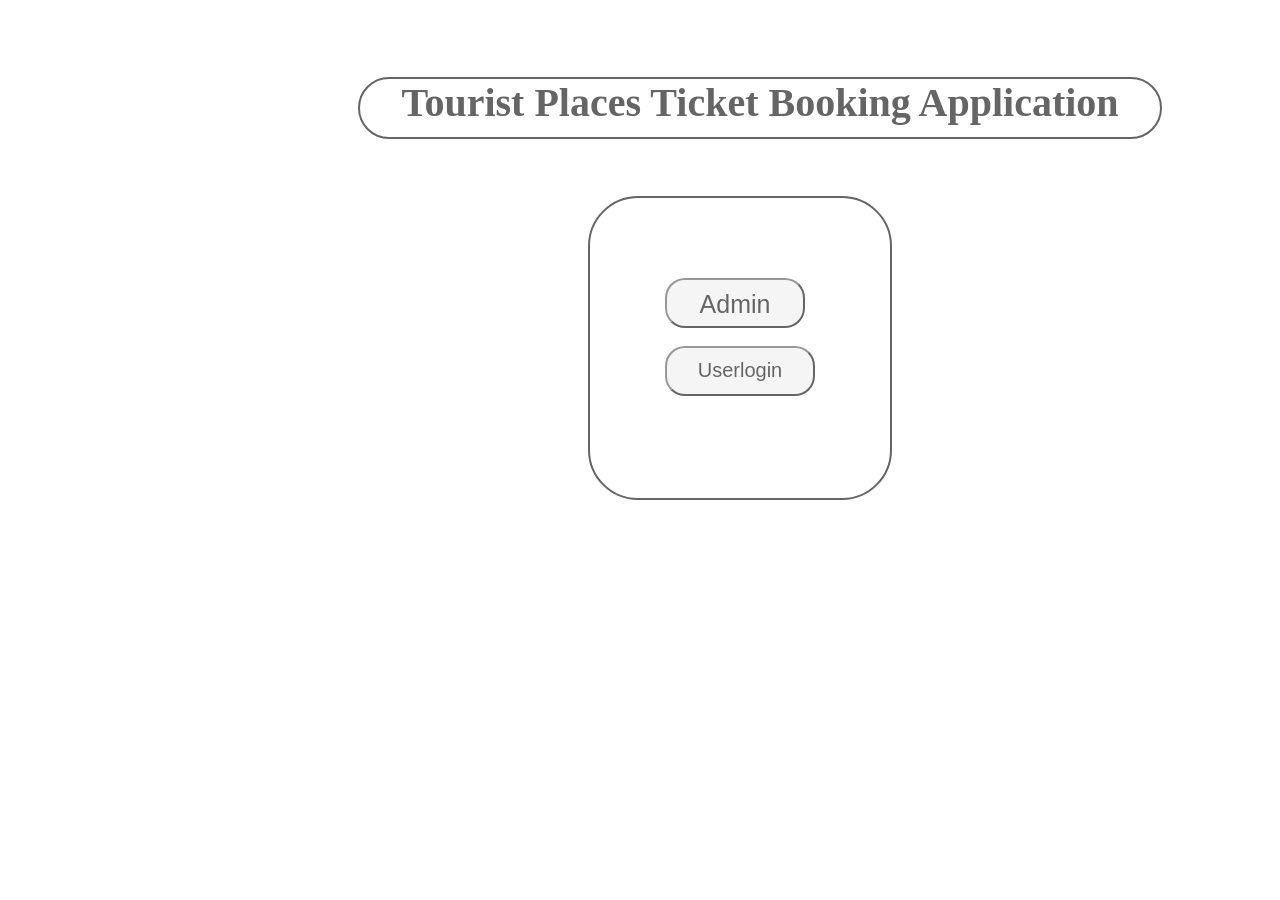
<file: src/main/webapp/index.html>
<!DOCTYPE html>
<html>
<head>
<meta charset="UTF-8">
<title>Insert title here</title>
<link rel="stylesheet" href="./index.css">
</head>
<body>
<h1>Tourist Places Ticket Booking Application</h1>
<form >
<button><a href="./admin.html">Admin</a></button><br><br>
<button id="a1"><a href="./uselogin.html">Userlogin</a></button>
</form>
</body>
</html>
</file>
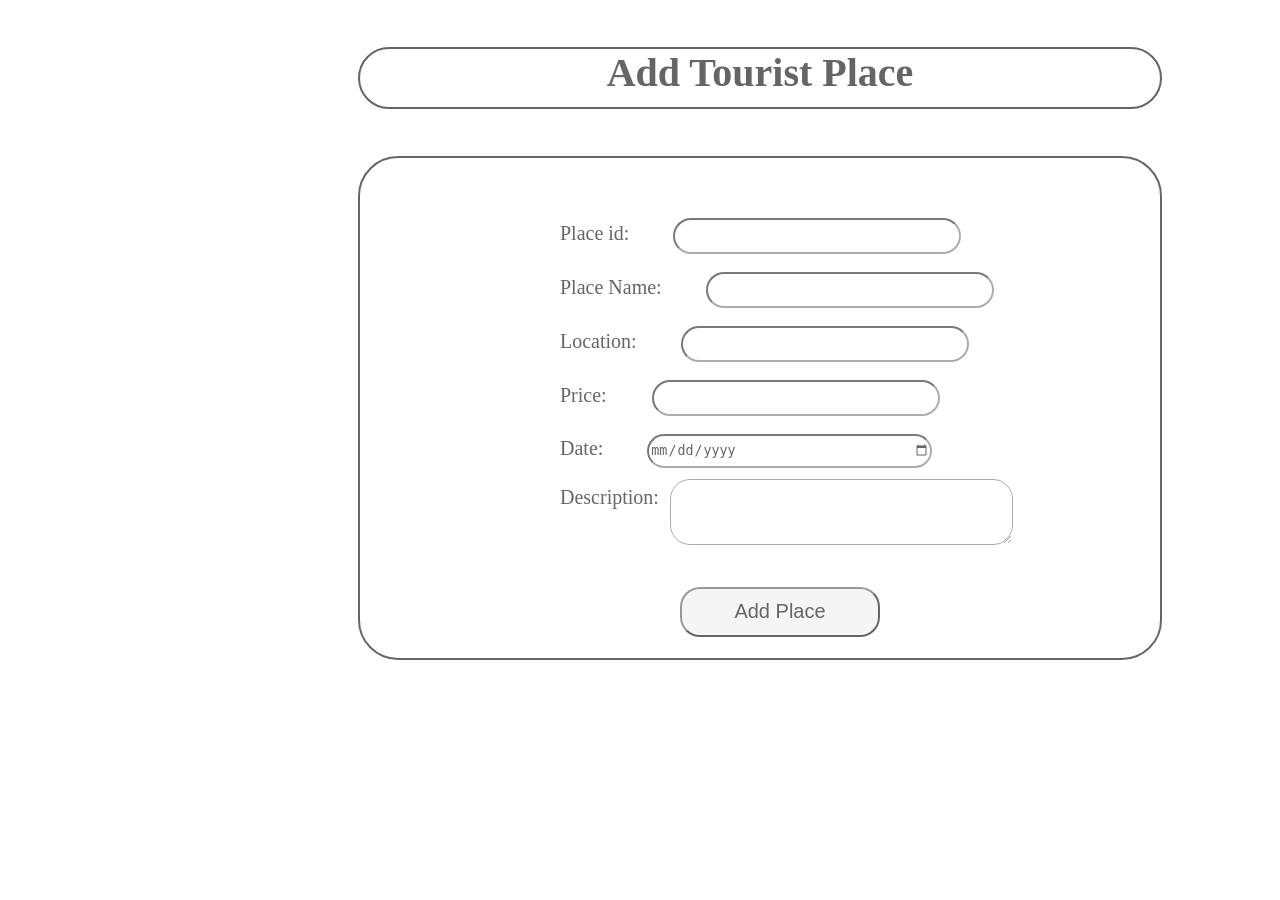
<file: src/main/webapp/addplace.html>
<!DOCTYPE html>
<html>
<head>
<meta charset="UTF-8">
<title>Insert title here</title>
<link rel="stylesheet" href="./addplace.css">
</head>
<body>
<h1>Add Tourist Place</h1>
 <form method="post" action="addplace">
 <label>Place id:</label>
 <input type="text" name="id"><br><br>
   <label>Place Name:</label> 
   <input type="text" name="name" required><br><br>
   <label>Location:</label>
   <input type="text" name="location" required><br><br>
   <label>Price: </label> 
   <input type="number" name="price"  required><br><br>
   <label> Date:</label> 
   <input type="date" name="date" required><br><br>
    <label>Description:</label><br>
    <textarea name="description" rows="4" cols="40" required></textarea><br><br>
    <button type="submit">Add Place</button>
  </form>
</body>
</html>
</file>
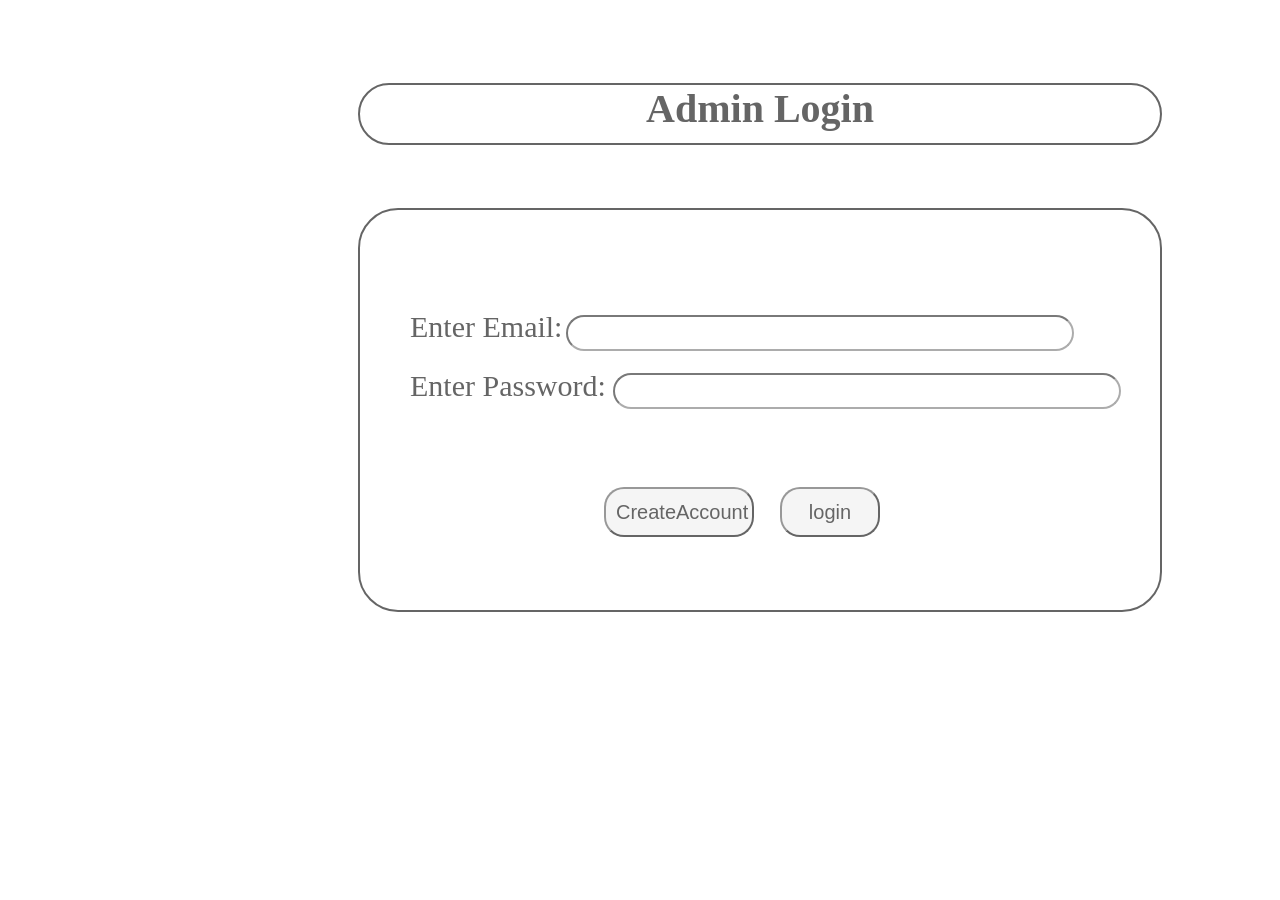
<file: src/main/webapp/admin.html>
<!DOCTYPE html>
<html>
<head>
<meta charset="UTF-8">
<title>Insert title here</title>
<link rel="stylesheet" href="./admin.css">
</head>
<body>
<h2>Admin Login</h2>
<form action="adminLogin" method="post">
<label>Enter Email:</label>  
<input type="text" name="email" required><br><br>
<label>Enter Password: </label>
<input type="password" name="password" required><br><br>
<button>login</button>
<button id="a1"><a href="./createAccount.html">CreateAccount</a></button>

</form>
</body>
</html>
</file>
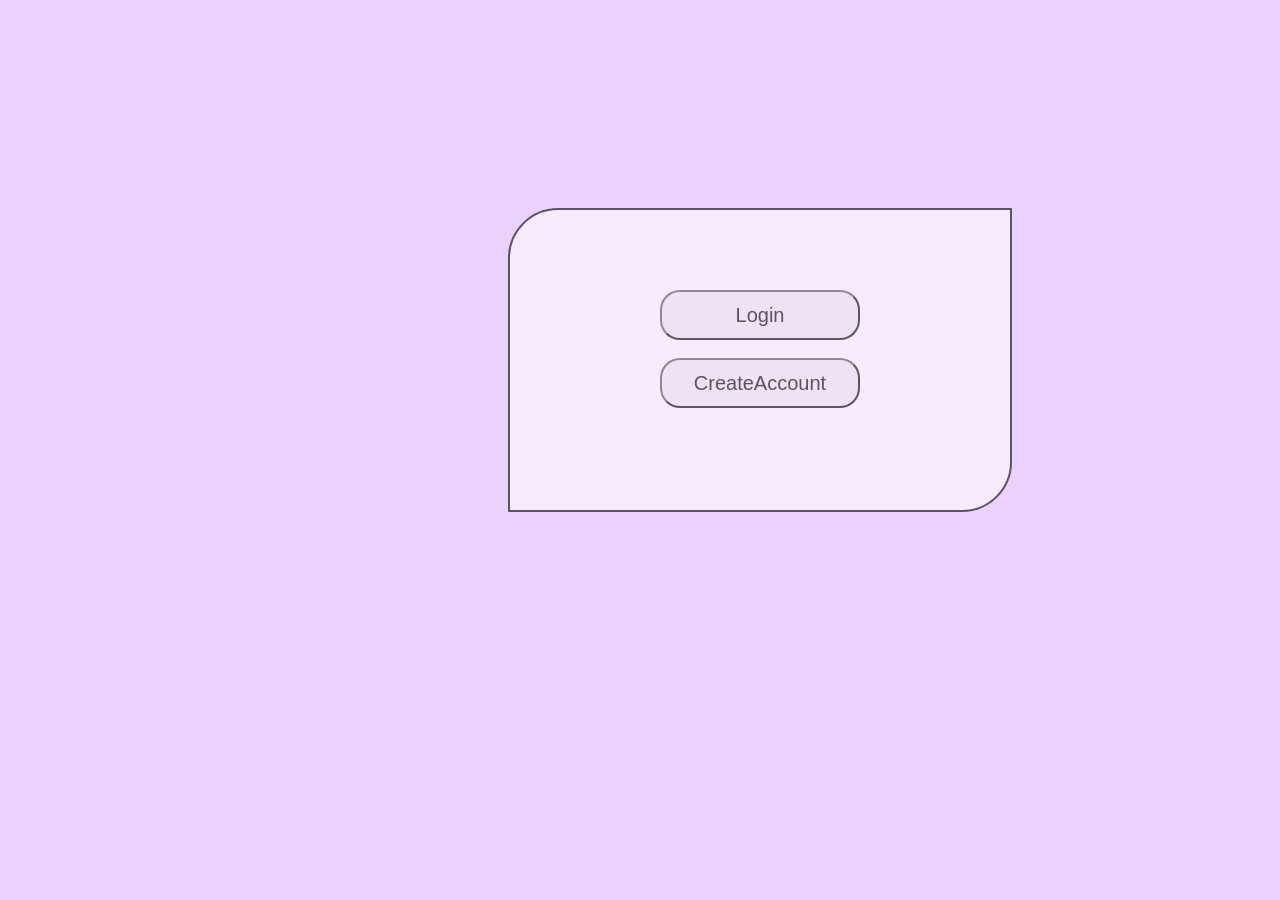
<file: src/main/webapp/uselogin.html>
<!DOCTYPE html>
<html>
<head>
<meta charset="UTF-8">
<title>Insert title here</title>
<link rel="stylesheet" href="./userlogin.css">
</head>
<body>
<form>
<button><a href="./login.html">Login</a></button><br><br>
<button><a href="./createAccount.html">CreateAccount</a></button>
</form>
</body>
</html>
</file>
<file: src/main/webapp/index.css>
@charset "UTF-8";
body{
	background-image:url(https://cdn.pixabay.com/photo/2016/07/05/00/28/background-1497873_1280.jpg);
	background-repeat:no-repeat;
	background-size:cover;
}
h1{
	border:2px solid black;
	height:58px;
	width:800px;
	background-color:white;
	opacity:0.6;
	border-radius:40px;
	text-align:center;
	position:relative;
	top:50px;
	left:350px;
	font-size:40px;
	
}
form{
	border:2px solid black;
	width:300px;
	height:300px;
	position:relative;
	left:580px;
	top:80px;
	background-color:white;
	opacity:0.6;
	border-radius:50px;

	
}
button{
	width:140px;
	height:50px;
	border-radius:20px;
	padding:10px;
	position: relative;
	left:75px;
	top:80px;
	font-size:25px;
    
}
a{
	text-decoration-line:none;
	color:black;
}
#a1{
	width:150px;
	height:50px;
	border-radius:20px;
	padding:10px;
	position: relative;
	left:75px;
	top:80px;
	font-size:20px;
}
</file>
<file: src/main/webapp/addplace.css>
@charset "UTF-8";
body{
	background-image:url(https://cdn.pixabay.com/photo/2016/07/05/00/28/background-1497873_1280.jpg);
	background-repeat:no-repeat;
	background-size:cover;
}
h1{
	border:2px solid black;
	height:58px;
	width:800px;
	background-color:white;
	opacity:0.6;
	border-radius:40px;
	text-align:center;
	position:relative;
	top:20px;
	left:350px;
	font-size:40px;
	
}
form{
	border:2px solid black;
	height:500px;
	width:800px;
	position:relative;
	left:350px;
	top:40px;
	background-color:white;
	opacity:0.6;
	border-radius:40px;
}

label{
	position:relative;
	left:200px;
	top:60px;
	font-size:20px;
}
input{
	position:relative;
	left:240px;
	top:60px;
	width:280px;
	height:30px;
	border-radius:20px;
}
button{
	width:200px;
	height:50px;
	border-radius:20px;
	padding:10px;
	position: relative;
	left:320px;
	top:50px;
	font-size:20px;
}
a{
	text-decoration-line:none;
	color:black;
}
textarea{
	position:relative;
	left:310px;
	top:30px;
	border-radius:20px;
}
</file>
<file: src/main/webapp/admin.css>
@charset "UTF-8";
body{
	background-image:url(https://cdn.pixabay.com/photo/2016/07/05/00/28/background-1497873_1280.jpg);
	background-repeat:no-repeat;
	background-size:cover;
}
h2{
	border:2px solid black;
	height:58px;
	width:800px;
	background-color:white;
	opacity:0.6;
	border-radius:40px;
	text-align:center;
	position:relative;
	top:50px;
	left:350px;
	font-size:40px;
	
}

form{
	border:2px solid black;
	height:400px;
	width:800px;
	position:relative;
	left:350px;
	top:80px;
	background-color:white;
	opacity:0.6;
	border-radius:40px;
	
}
label{
	position:relative;
	left:50px;
	top:100px;
	font-size:30px;
}
input{
	position:relative;
	left:50px;
	top:100px;
	width:500px;
	height:30px;
	border-radius:20px;
}
button{
	width:100px;
	height:50px;
	border-radius:20px;
	padding:10px;
	position: relative;
	left:420px;
	top:160px;
	font-size:20px;
}
a{
	text-decoration-line:none;
	color:black;
}
#a1{
	width:150px;
	height:50px;
	border-radius:20px;
	padding:10px;
	position: relative;
	left:140px;
	top:160px;
	font-size:20px;
}
</file>
<file: src/main/webapp/userlogin.css>
@charset "UTF-8";
body{
	background-image:url([data-uri]);
	background-repeat:no-repeat;
	background-size:cover;
}
form{
	border:2px solid black;
	height:300px;
	width:500px;
	position:relative;
	left:500px;
	top:200px;
	background-color:white;
	opacity:0.6;
	border-radius:50px 0px;
}
h1{
	border:2px solid black;
	width:300px;
	height:40px;
	position:relative;
	left:100px;
	top:40px;
	border-radius:40px;
	text-align:center;
	
}
button{
	width:200px;
	height:50px;
	border-radius:20px;
	padding:10px;
	position: relative;
	left:150px;
	top:80px;
	font-size:20px;
}
a{
	text-decoration-line:none;
	color:black;
}
</file>
